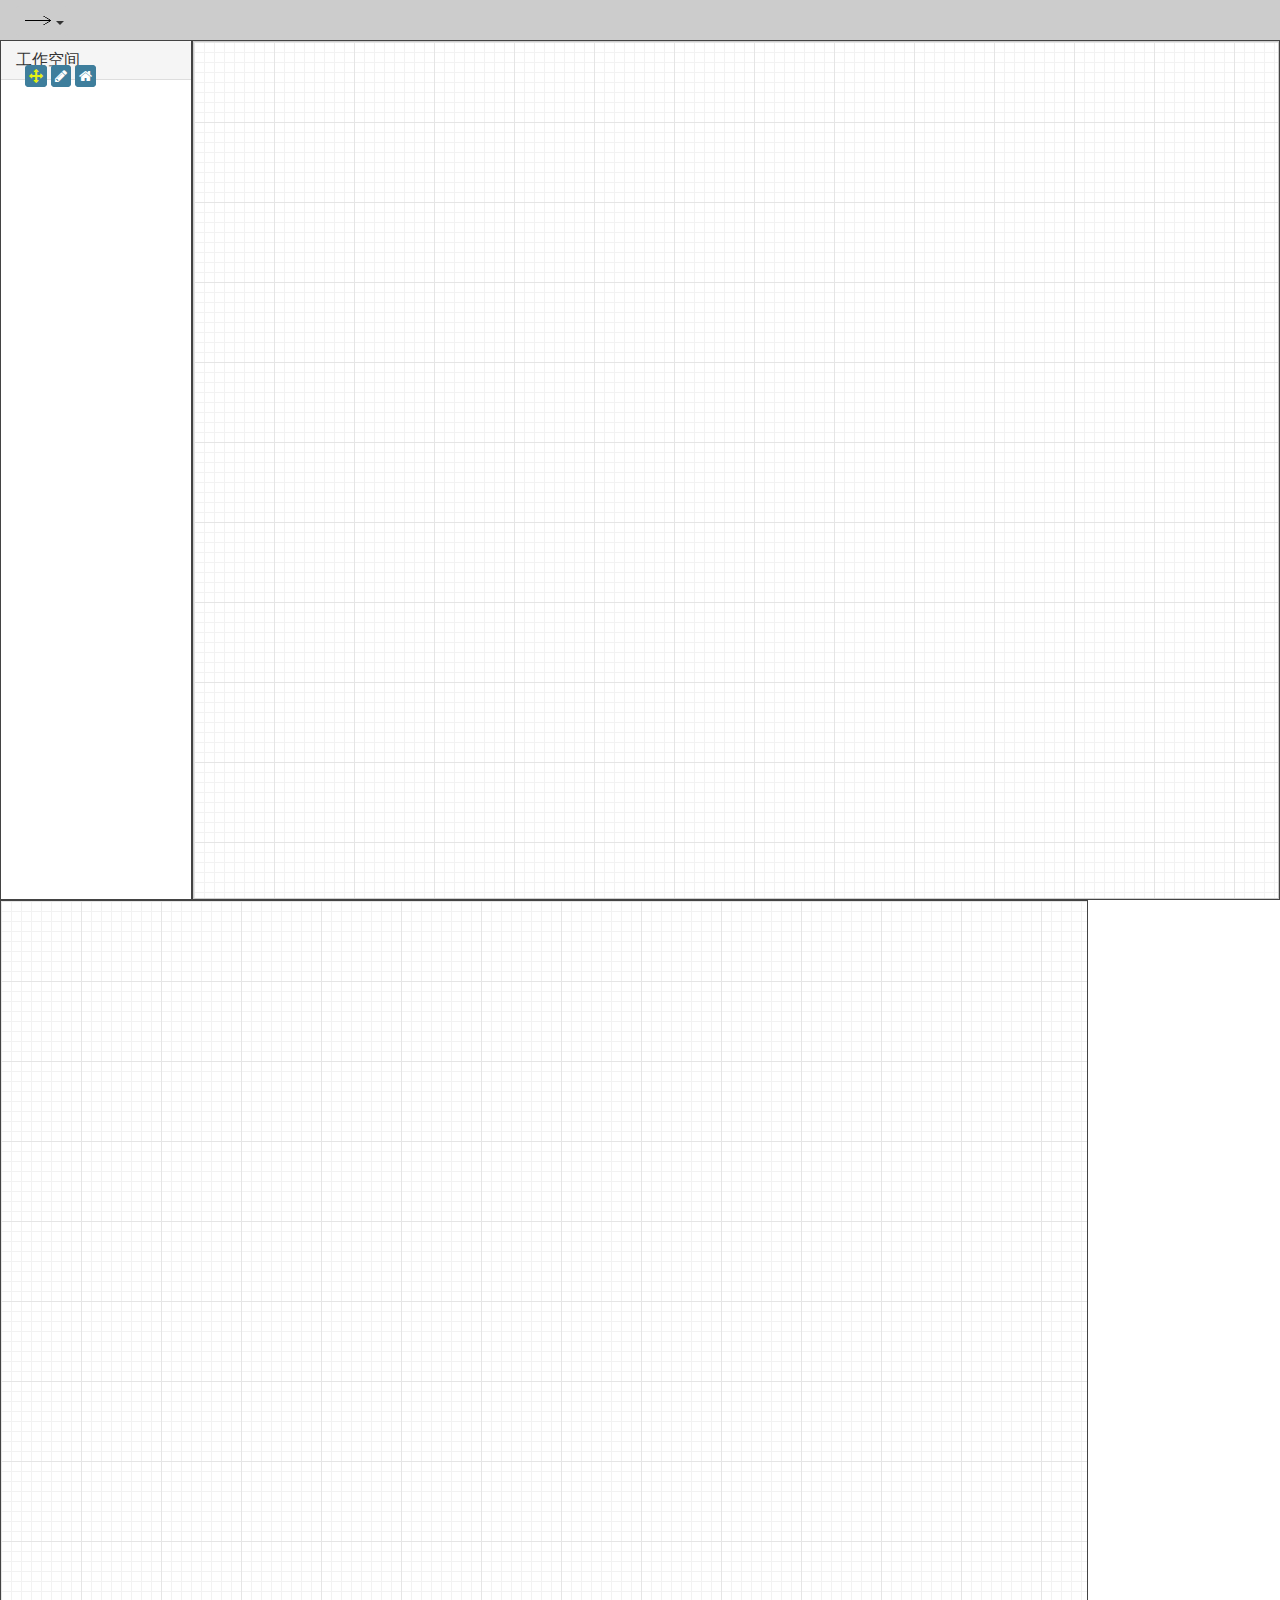
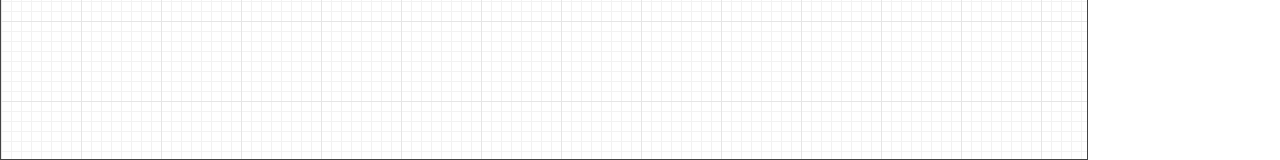
<file: index.html>
<!DOCTYPE html>
<html>
<head>
    <meta http-equiv="content-type" content="text/html; charset=UTF-8">
    <meta charset="utf-8">
    <meta http-equiv="X-UA-Compatible" content="IE=edge,chrome=1">
    <meta name="viewport" content="width=device-width">
    <title>jsPlumb Toolkit</title>
    <link rel="stylesheet" href="http://at.alicdn.com/t/font_453583_z9yjvmzsllzestt9.css">
    <link href="css/font-awesome.css" rel="stylesheet">
    <link href="css/main.css" rel="stylesheet">
    <link rel="stylesheet" href="css/bootstrap.min.css">
    <link rel="stylesheet" href="css/jsplumbtoolkit-defaults.css">
    <link rel="stylesheet" href="css/jsplumbtoolkit-demo.css">
    <link rel="stylesheet" href="css/database_app.css">
    <link rel="stylesheet" href="css/app.css">
    <link rel="stylesheet" href="css/ui.css">

</head>

<body style="overflow: hidden;">
<div class="main">
    <div class="header_">
        <div class="toolbar" href="#" data-toggle="tooltip" data-placement="bottom" title="导出数据">
            <i class="icon iconfont icon_tool icon-daochu"></i>
        </div>
        <div class="toolbar" href="#" data-toggle="tooltip" data-placement="bottom" title="进入/退出全屏">
            <i class="icon iconfont icon_tool icon-quanping"></i>
        </div>
        <div>
            <ul class="nav navbar-nav" >
                <li class="dropdown">
                    <button type="button" class="btn btn-default dropdown-toggle btn-custom" data-toggle="dropdown">
                        <div id="show_ico_arrow" class="ico ico_arrow rarrow_normal"></div> <span class="caret"></span>
                    </button>
                    <ul class="dropdown-menu dropdown-button" id="endarrow_list">
                        <li arrow="normal"><div class="ico ico_selected"></div><div class="ico ico_arrow rarrow_normal"></div></li>
                        <li arrow="solidarrow"><div class="ico ico_arrow rarrow_solidarrow"></div></li>
                        <li arrow="soliddiamond"><div class="ico ico_arrow rarrow_soliddiamond"></div></li>
                        <li arrow="solidcircle"><div class="ico ico_arrow rarrow_solidcircle"></div></li>
                        <li arrow="cross"><div class="ico ico_arrow rarrow_cross"></div></li>
                    </ul>
                </li>
            </ul>
        </div>
    </div>
    <!-- 图形区 -->
    <script type="text/x-jtk-templates" src="templates.html"></script>
    <script type="text/x-jtk-templates" src="database_templates.html"></script>
    <div class="contenter_ jtk-demo-dbase" id="jtk-demo">
        <div class="grid node-palette" style="width: 15%">
            <div class="panel-default">
                <div class="panel-heading">
                    <h4 class="panel-title">
                        <i class="icon iconfont icon-arrfill_u-copy"></i>
                        <a data-toggle="collapse" data-parent="#accordion" href="#collapse1">
                            工作空间
                        </a>
                    </h4>
                </div>
                <div id="collapse1" class="panel-collapse collapse">
                    <div class="panel-body ">
                        <ul class="list-group">
                            <li class="list-group-item"><a href="#" class="link_model concept_model">概念模型</a></li>
                            <li class="list-group-item"><a href="#" class="link_model uml_class_model">UML类图</a></li>
                            <li class="list-group-item"><a href="#" class="link_model physical_model">物理模型</a></li>
                        </ul>
                    </div>
                </div>
            </div>
        </div>
        <!-- 工作区 -->
        <div id="uml_workplace" class="grid" style="width: 85%;">
            <div class="jtk-demo-canvas">
                <!-- 小工具 -->
                <div class="controls">
                    <i class="fa fa-arrows selected-mode" mode="pan" title="Pan Mode"></i>
                    <i class="fa fa-pencil" mode="select" title="Select Mode"></i>
                    <i class="fa fa-home" reset title="Zoom To Fit"></i>
                </div>
                <div class="draggable alert alert-info alert-dismissable uml_class_model_alert"
                     style="position: absolute;display: none">
                    <button type="button" class="close close_alert" aria-hidden="true">
                        &times;
                    </button>
                    <div class="row" style="margin-left: 10px;margin-right: -15px;margin-top: 15px;">
                        <div class="col-md-3 uml_simple_class" data-toggle="popover">
                            <img jtk-node-type="uml_simple_class" src="images/uml_simple_class.png">
                        </div>
                        <div class="col-md-3 uml_interface" data-toggle="popover">
                            <img jtk-node-type="uml_interface" src="images/uml_interface.png">
                        </div>
                        <div class="col-md-3 uml_class" data-toggle="popover">
                            <img jtk-node-type="uml_class" src="images/uml_class.png">
                        </div>
                        <div class="col-md-3 uml_active_class" data-toggle="popover">
                            <img jtk-node-type="uml_active_class" src="images/uml_active_class.png">
                        </div>
                    </div>
                </div>
                <div class="draggable alert alert-info alert-dismissable concept_model_alert"
                     style="position: absolute;display: none">
                    <button type="button" class="close close_alert" aria-hidden="true">
                        &times;
                    </button>
                    <div class="row" style="margin-left: 10px;">
                        <div class="col-md-3 luoji1" data-toggle="popover">
                            <img jtk-node-type="luoji1" src="images/luoji1.png">
                        </div>
                        <div class="col-md-3 luoji2" data-toggle="popover">
                            <img jtk-node-type="luoji2" src="images/luoji2.png">
                        </div>
                        <div class="col-md-3 luoji3" data-toggle="popover">
                            <img jtk-node-type="luoji3" src="images/luoji3.png">
                        </div>
                        <div class="col-md-3" data-toggle="popover">
                        </div>
                    </div>
                </div>
                <!-- 迷你视图 -->
                <div class="miniview"></div>
            </div>
        </div>
        <div id="database_workplace" class="grid" style="width: 85%;z-index: -1;">
            <div class="jtk-database-canvas">
                <div class="draggable alert alert-info alert-dismissable database_model_alert"
                     style="position: absolute;display: none">
                    <button type="button" class="close close_alert" aria-hidden="true">
                        &times;
                    </button>
                    <div class="row" style="margin-left: 10px;margin-right: -15px;margin-top: 15px;">
                        <div class="col-md-3 table_model" data-toggle="popover">
                            <img jtk-node-type="table" src="images/table.png">
                        </div>
                    </div>
                </div>
                <!-- 小工具 -->
                <div class="controls  database_controls">
                    <i class="fa fa-arrows selected-mode" mode="pan" title="Pan Mode"></i>
                    <i class="fa fa-pencil" mode="select" title="Select Mode"></i>
                    <i class="fa fa-home" reset title="Zoom To Fit"></i>
                </div>

                <!-- 迷你视图 -->
                <div class="miniview  database_miniview"></div>
            </div>
        </div>
    </div>
</div>

<!-- the current dataset -->
<div id="preData" class="jtk-demo-dataset" style="display:none;"></div>
<script src="http://cdn.static.runoob.com/libs/jquery/2.1.1/jquery.min.js"></script>
<script src="js/jquery.js"></script>
<script src="js/jsplumbtoolkit.js"></script>
<script src="js/context.js"></script>
<script src="js/layer/layer.js"></script>
<script src="js/syntax-highlighter.js"></script>
<script src="js/jsPlumb/app.js"></script>
<script src="js/jsPlumb/database_app.js"></script>
<script src="js/bootstrap.min.js"></script>
<script src="js/jsPlumb/init.js"></script>
</body>
</html>
</file>
<file: css/main.css>
@charset "utf-8";
/* CSS Document */
html,body,div,span,h1,h2,h3,h4,h5,h6,p,pre,a,code,em,img,small,strong,sub,sup,u,i,center,dl,dt,dd,ol,ul,li,fieldset,form,label{margin:0;padding:0;border:0;outline:0;font-size:100%;vertical-align:baseline;}
a{color:#007bc4/*#424242*/; text-decoration:none;outline: none;}
a:hover{text-decoration:underline}
a:focus {outline:none; -moz-outline:none;}
ol,ul{list-style:none}
table{border-collapse:collapse;border-spacing:0}
/* html{background:url(../images/bg.png)} */
body{height:100%; font:14px/18px "Microsoft Yahei", Tahoma, Helvetica, Arial, Verdana, "\5b8b\4f53", sans-serif; color:#51555C;}
img{border:none}


#header{width:980px; height:90px; margin:0px auto; position:relative;}


#main{width:980px; min-height:600px; margin:30px auto 0 auto; border:1px solid #d3d3d3; background:#fff; -moz-border-radius:5px;-khtml-border-radius: 5px;-webkit-border-radius: 5px; border-radius:5px;}
h2.top_title{margin:4px 20px; padding-top:15px; padding-left:20px; padding-bottom:10px; border-bottom:1px solid #d3d3d3; font-size:18px; color:#a84c10; background:url(../images/arrL.gif) no-repeat 2px 16px}

#footer{height:60px;}
#footer p{ padding:10px 2px; line-height:24px; text-align:center}
#footer p a:hover{color:#51555C}
#stat{display:none}

.google_ad{width:728px; height:90px; margin:50px auto}
.ad_76090,.ad_demo{width:760px; height:90px; margin:40px auto}
.demo_topad{position:absolute; top:15px; right:0px; width:472px; height:60px;}


@media screen and (min-width: 320px) and (max-width : 480px) {
 html{-webkit-text-size-adjust: none;}
 #header{width:100%}
 #main{width:100%; margin:10px auto;  -moz-border-radius:0px;-khtml-border-radius: 0px;-webkit-border-radius: 0px; border-radius:0px;}
 .demo_topad{display:none}
 .google_ad{width:100%; margin:40px auto; text-align:center}
.ad_76090,.ad_demo{width:100%; height:auto; margin:40px auto;text-align:center}
.demo{width:98%; margin:10px auto}
}
</file>
<file: css/jsplumbtoolkit-defaults.css>
/* 
    Default styles for jsPlumb Toolkit

    Copyright 2017 https://jsplumbtoolkit.com
*/

/* --------------------------------------------------------------------------------------------- */
/* --- SURFACE WIDGET -------------------------------------------------------------------------- */
/* --------------------------------------------------------------------------------------------- */

/*
    Assigned to every Node managed by an instance of the Toolkit. They are required to be positioned absolute, to
    enable dragging to work properly.
*/
.jtk-node {
    position: absolute;
}

/*
    Assigned to every Group managed by an instance of the Toolkit. They are required to be positioned absolute, to
    enable dragging to work properly. We set overflow:visible on Group elements too, as a drag outside of the bounds
    is automatically reverted anyway, and without overflow:visible you cannot drag a node to some other element. You can
    also drag a node out of the element's viewport and if you drop it you can never get it back.
*/
.jtk-group {
    position: absolute;
    overflow: visible;
}

/*

    This is the attribute used to mark which part of a Group DOM element should contain the child Nodes. We mark it
    as having `position:relative` so that the absolute positioned Nodes are drawn correctly.
*/
[jtk-group-content] {
    position:relative;
}

/*
    This style was created in response to this Chrome bug:
    http://stackoverflow.com/questions/13758215/artifacts-when-css-scaled-in-chrome

    Basically it's about how sometimes there can be artefacts left on screen when the user drags an element. It seems
    the issue has been fixed in more recent versions of Chrome, but the style is left here in case you come across
    the problem.
*/
.jtk-node.jtk-drag {
    /*-webkit-backface-visibility: hidden;*/
}

/*
    Assigned to an element that is the `Container` in a `render` call.
    Elements that are acting as Surface widgets should have overflow:hidden set to prevent libs from
    scrolling them during drag (we don't want scrollbars; we have an infinite canvas). Position is set to
    `relative` as this is the parent for nodes, which are positioned absolute (and for absolute positioning
    to work, you need to ensure the parent node has `position:relative`). This style also sets some default
    values for the cursor - using a `grab` cursor where supported.
*/
.jtk-surface {
    overflow: hidden !important;
    position: relative;
    cursor: move;
    cursor: -moz-grab;
    cursor: -webkit-grab;

    /*
        For IE10+. As discussed on this page:

        https://msdn.microsoft.com/en-us/library/ie/jj583807(v=vs.85).aspx

        Microsoft have very helpfully implemented default behaviours for a bunch of touch events and
        then consumed the events so you don't have to be bothered by them. They've "done a lot of research"
        about this stuff and put together a really great default experience for everyone in the entire world.
    */
    touch-action:none;

    /*
        Another Chrome issue that appears to have been fixed in later versions
        http://stackoverflow.com/questions/15464055/css-transition-effect-makes-image-blurry-moves-image-1px-in-chrome
    */
    /*
    -webkit-backface-visibility: hidden;
    -webkit-transform: translateZ(0) scale(1.0, 1.0);
    */
}

/*
    Assigned to the surface when it is being panned. The default is to change the cursor (in browsers that support
    a `grabbing` cursor), and to disable text selection.
*/
.jtk-surface-panning {
    cursor: -moz-grabbing;
    cursor: -webkit-grabbing;
    -webkit-touch-callout: none;
    -webkit-user-select: none;
    -khtml-user-select: none;
    -moz-user-select: none;
    -ms-user-select: none;
    user-select: none;
}

/*
    The work area in a surface renderer.
*/
.jtk-surface-canvas {
    overflow: visible !important;
}

/*
    For IE10+. Discussed above in the .jtk-surface styles. This one is specific to elements that are configured
    to be droppable on a Surface via its `registerDroppableNodes` method.
*/
.jtk-surface-droppable-node {
    touch-action:none;
}

/*
    Assigned to a Surface widget when panning is disabled (and therefore the app is relying on scrollbars when the content overflows).
*/
.jtk-surface-nopan {
    overflow: scroll !important;
    cursor:default;
}

/*
Assigned to tile images in a tiled background
*/
.jtk-surface-tile {
    border:none;
    outline:none;
    margin:0;
    -webkit-transition: opacity .3s ease .15s;
    -moz-transition: opacity .3s ease .15s;
    -o-transition: opacity .3s ease .15s;
    -ms-transition: opacity .3s ease .15s;
    transition: opacity .3s ease .15s;
}

/*
    Assigned to the element used for node select with the mouse ("lasso").
*/
.jtk-lasso {
    border: 2px solid rgb(49, 119, 184);
    background-color: WhiteSmoke;
    opacity: 0.5;
    display: none;
    z-index: 20000;
    position: absolute;
}

/*
    This class is added to the document body on lasso drag start and removed at the end of lasso dragging. Its purpose
    is to switch off text selection on all elements while the user is dragging the lasso.
*/
.jtk-lasso-select-defeat * {
    -webkit-touch-callout: none;
    -webkit-user-select: none;
    -khtml-user-select: none;
    -moz-user-select: none;
    -ms-user-select: none;
    user-select: none;
}

/**
    Added to the lasso mask when it is operating in 'inverted' mode, ie. the excluded parts of the UI are covered, rather
    than the normal mode in which the selected parts of the UI are covered.
*/
.jtk-lasso-mask {
    position:fixed;
    z-index:20000;
    display:none;
    opacity:0.5;
    background-color: #07234E;
    top:0;
    bottom:0;
    left:0;
    right:0;
}

/*
    Assigned to some element that has been selected (either via lasso or programmatically).
*/
.jtk-surface-selected-element {
    /*border: 2px dashed #f76258 !important;*/
}

/*
    Assigned to all pan buttons in a surface widget.
*/
.jtk-surface-pan {
    background-color: Azure;
    opacity: 0.4;
    text-align: center;
    cursor: pointer;
    z-index: 2;
    -webkit-transition: background-color 0.15s ease-in;
    -moz-transition: background-color 0.15s ease-in;
    -o-transition: background-color 0.15s ease-in;
    transition: background-color 0.15s ease-in;
}

/*
    Specific styles for the top and bottom pan buttons.
    Top/bottom are 100% width and 20px high by default
*/
.jtk-surface-pan-top, .jtk-surface-pan-bottom {
    width: 100%;
    height: 20px;
}

/*
    Hover styles for all pan buttons.
    On hover, change color, background color, font weight and opacity.
*/
.jtk-surface-pan-top:hover, .jtk-surface-pan-bottom:hover, .jtk-surface-pan-left:hover, .jtk-surface-pan-right:hover {
    opacity: 0.6;
    background-color: rgb(49, 119, 184);
    color: white;
    font-weight: bold;
}

/*
    Specific styles for the left and right pan buttons.
    Left/right pan buttons are 100% height and 20px wide
*/
.jtk-surface-pan-left, .jtk-surface-pan-right {
    width: 20px;
    height: 100%;
    line-height: 40;
}


/*
    Assigned to a pan button when the user is pressing it.
*/
.jtk-surface-pan-active, .jtk-surface-pan-active:hover {
    background-color: #f76258;
}

/* --------------------------------------------------------------------------------------------- */
/* --- MINIVIEW WIDGET ------------------------------------------------------------------------- */
/* --------------------------------------------------------------------------------------------- */

/*
    Assigned to an element that is acting as a Miniview.
    As with Surface, Miniview elements should have overflow:hidden set to prevent
    libs from scrolling them during drag. This style also provides a default width/height for a miniview,
    which you may wish to override.
*/
.jtk-miniview {
    overflow: hidden !important;
    width: 125px;
    height: 125px;
    position: relative;
    background-color: #B2C9CD;
    border: 1px solid #E2E6CD;
    border-radius: 4px;
    opacity: 0.8;
}

/* 
    Assigned to the element that shows the size of the related viewport in a Miniview widget, and which can be dragged to
    move the surface.
*/
.jtk-miniview-panner {
    border: 5px dotted WhiteSmoke;
    opacity: 0.4;
    background-color: rgb(79, 111, 126);
    cursor: move;
    cursor: -moz-grab;
    cursor: -webkit-grab;
}

/*
    Assigned to the miniview's panner when it is being dragged.
*/
.jtk-miniview-panning {
    cursor: -moz-grabbing;
    cursor: -webkit-grabbing;
}

/*
    Added to all elements displayed in a miniview.
*/
.jtk-miniview-element {
    background-color: rgb(96, 122, 134);
    position: absolute;
}

/*
    Added to Group elements displayed in a miniview
*/
.jtk-miniview-group-element {
    background: transparent;
    border: 2px solid rgb(96,122,134);
}

/*
    Assigned to the collapse/expand miniview button
*/
.jtk-miniview-collapse {
    color: whiteSmoke;
    position: absolute;
    font-size: 18px;
    top: -1px;
    right: 3px;
    cursor: pointer;
    font-weight: bold;
}

/*
    The '-' symbol when the miniview is expanded
*/
.jtk-miniview-collapse:before {
    content: "\2012";
}

/*
    Assigned to the miniview element when it is collapsed.
*/
.jtk-miniview-collapsed {
    background-color: #449ea6;
    border-radius: 4px;
    height: 22px;
    margin-right: 0;
    padding: 4px;
    width: 21px;
}

/*
    Hide all children of the miniview (except the expand button) when it is collapsed so you don't see anything
    poking through under the + icon.
*/
.jtk-miniview-collapsed .jtk-miniview-element, .jtk-miniview-collapsed .jtk-miniview-panner {
    visibility: hidden;
}

/*
    The '+' symbol when the miniview is collapsed.
*/
.jtk-miniview-collapsed .jtk-miniview-collapse:before {
    content: "+";
}

/*
    Hover state for the collapse/expand icon.
*/
.jtk-miniview-collapse:hover {
    color: #E4F013;
}

/* ------------------------------------------------------------------------------------------- */
/* --- DIALOGS --------------------------------------------------------------------------------*/
/* ------------------------------------------------------------------------------------------- */

/*
    This is the element that acts as the dialog underlay - the modal "mask". Note the high z-index default
    set here (and note also the overlay style below has a z-index with a value higher by one).
*/
.jtk-dialog-underlay {
    left: 0;
    right: 0;
    top: 0;
    bottom: 0;
    position: fixed;
    z-index: 100000;
    opacity: 0.8;
    background-color: #CCC;
    display: none;
}

/*
    This is the element that acts as the parent for dialog content.
*/
.jtk-dialog-overlay {
    position: fixed;
    z-index: 100001;
    display: none;
    background-color: white;
    font-family: "Open Sans", sans-serif;
    padding: 7px;
    box-shadow: 0 0 5px gray;
    overflow: hidden;
}

.jtk-dialog-overlay-x {
    max-height:0;
    transition: max-height 0.5s ease-in;
    -moz-transition: max-height 0.5s ease-in;
    -ms-transition: max-height 0.5s ease-in;
    -o-transition: max-height 0.5s ease-in;
    -webkit-transition: max-height 0.5s ease-in;
}

.jtk-dialog-overlay-y {
    max-width:0;
    transition: max-width 0.5s ease-in;
    -moz-transition: max-width 0.5s ease-in;
    -ms-transition: max-width 0.5s ease-in;
    -o-transition: max-width 0.5s ease-in;
    -webkit-transition: max-width 0.5s ease-in;
}

.jtk-dialog-overlay-top {
    top:20px;
}

.jtk-dialog-overlay-bottom {
    bottom:20px;
}

.jtk-dialog-overlay-left {
    left:20px;
}

.jtk-dialog-overlay-right {
    right:20px;
}

.jtk-dialog-overlay-x.jtk-dialog-overlay-visible {
    max-height:1000px;
    border-radius: 6px;
}

.jtk-dialog-overlay-y.jtk-dialog-overlay-visible {
    max-width:1000px;
}

/*
    The element containing buttons in a dialog.
*/
.jtk-dialog-buttons {
    text-align: right;
    margin-top: 5px;
}

/*
    An individual button in a dialog.
*/
.jtk-dialog-button {
    border: none;
    cursor: pointer;
    margin-right: 5px;
    min-width: 56px;
    /*background-color: white;*/
    /*outline: 1px solid #ccc;*/
}

/*
    Hover style for an individual button in a dialog.
*/
.jtk-dialog-button:hover {
    color: white;
    background-color: #234b5e;
}

/*
    The titlebar of a dialog.
*/
.jtk-dialog-title {
    text-align: left;
    font-size: 14px;
    margin-bottom: 9px;
    border-bottom: 1px solid #ccc;
    height: 25px;
}

.jtk-dialog-content {
    font-size:12px;
    text-align:left;
    min-width:250px;
    margin: 0 14px;
    padding: 30px 100px 30px 100px;
}

.jtk-dialog-content ul {
    width:100%;
    padding-left:0;
}

.jtk-dialog-content label {
    cursor: pointer;
    font-weight: inherit;
}

.jtk-dialog-overlay input, .jtk-dialog-overlay textarea {
    background-color: #FFF;
    border: 1px solid #CCC;
    color: #333;
    font-size: 14px;
    font-style: normal;
    outline: none;
    padding: 6px 4px;
    margin-right: 6px;
}

.jtk-dialog-overlay input:focus, .jtk-dialog-overlay textarea:focus {
    /*background-color: #cbeae1;*/
    /*border: 1px solid #83b8a8;*/
    color: #333;
    font-size: 14px;
    font-style: normal;
    outline: none;
}

/* -------------------------------------------------------------------------------------------- */
/* --- DRAWING TOOLS -------------------------------------------------------------------------- */
/* -------------------------------------------------------------------------------------------- */

/*
    Assigned to the element that is drawn around some other element when a drawing operation is taking place.
*/
.jtk-draw-skeleton {
    position: absolute;
    left: 3px;
    right: 3px;
    top: 3px;
    bottom: 3px;
    /*outline: 2px solid #84acb3;*/
    /*opacity: 0.8;*/
}

/*
    Assigned to every handle (top left, top right, bottom left, bottom right, center) in a draw skeleton.
*/
.jtk-draw-handle {
    position: absolute;
    width: 10px;
    height: 10px;
    background-color: #000;
}

/*
    Assigned to the top left handle in a draw skeleton
*/
.jtk-draw-handle-tl {
    left: 0;
    top: 0;
    cursor: nw-resize;
}

/*
    Assigned to the top right handle in a draw skeleton
*/
.jtk-draw-handle-tr {
    right: 0;
    top: 0;
    cursor: ne-resize;
}

/*
    Assigned to the bottom left handle in a draw skeleton
*/
.jtk-draw-handle-bl {
    left: 0;
    bottom: 0;
    cursor: sw-resize;
}

/*
    Assigned to the bottom right handle in a draw skeleton
*/
.jtk-draw-handle-br {
    bottom: 0;
    right: 0;
    cursor: se-resize;
}

/*
    Assigned to the center handle in a draw skeleton (the handle by which the element may be dragged). This is
    not visible by defaut; enable if you need it.
*/
.jtk-draw-drag {
    display:none;
    position: absolute;
    left: 50%;
    top: 50%;
    margin-left: -10px;
    margin-top: -10px;
    width: 20px;
    height: 20px;
    background-color: #84acb3;
    cursor: move;
}

/*
    This class is added to the document body on drag resize start and removed at the end of resizing. Its purpose
    is to switch off text selection on all elements while the user is resizing an element.
*/
.jtk-drag-select-defeat * {
    -webkit-touch-callout: none;
    -webkit-user-select: none;
    -khtml-user-select: none;
    -moz-user-select: none;
    -ms-user-select: none;
    user-select: none;
}

.jtk-bezier-handle {
    width:15px;
    height:15px;
    border-radius:50%;
    background-color:darkcyan;
    cursor:move;
    z-index:10;
}

.jtk-bezier-handle-secondary {
    cursor:default;
    background-color:lightgreen;
}

.jtk-bezier-handle-secondary-source {
    background-color: lavenderblush;
}

.jtk-bezier-guideline {
    position:absolute;
}

.jtk-bezier-guideline path {
    stroke:darkcyan;
    stroke-linewidth:3;
}

.jtk-connection-edit path {
    stroke-dasharray:2 2;
}
</file>
<file: css/jsplumbtoolkit-demo.css>
/* ---------------------------------------------------------------------------------------------------- */
/* --- page structure --------------------------------------------------------------------------------- */
/* ---------------------------------------------------------------------------------------------------- */

body {
    background-color: #FFF;
    color: #434343;
    font-family: "Lato", sans-serif;
    font-size: 14px;
    font-weight: 400;
    height: 100%;
    padding: 0;
}

.jtk-bootstrap {
  min-height:100vh;
  display:flex;
  flex-direction: column;  
}

.jtk-bootstrap .jtk-page-container {
    display:flex;
    width:100vw;
    justify-content: center;
    flex:1;
  }

  .jtk-bootstrap .jtk-container {
    width: 100%;
    /*max-width:800px;*/
  }

  /*.jtk-bootstrap-wide .jtk-container {*/
         /*width: 80%;*/
         /*max-width:1187px;*/
     /*}*/

.jtk-demo-main {    
    position: relative;
    margin-top:98px;
}

.jtk-demo-main .description {
    font-size: 13px;
    margin-top: 25px;
    padding: 13px;
    margin-bottom: 22px;
    background-color: #f4f5ef;
}

.jtk-demo-main .description li {
    list-style-type: disc !important;
}

.jtk-demo-canvas {    
    height:100%;
    /*max-height:700px;*/
    border:1px solid #CCC;
    background-color:white;
    display: flex;
}

.canvas-wide {
    margin-left:0;
}

.miniview {
    position: absolute;
    bottom: 25px;
    right: 25px;
    z-index: 100;
}


.jtk-demo-dataset {
    text-align: left;
    max-height: 600px;
    overflow: auto;
}

.demo-title {
    float:left;
    font-size:18px;
}

.controls {
    top: 25px;
    color: #FFF;
    margin-right: 10px;
    position: absolute;
    left: 25px;
    z-index: 1;
}

.controls i {
    background-color: #3E7E9C;
    border-radius: 4px;
    cursor: pointer;
    margin-right: 0;
    padding: 4px;
}

li {
    list-style-type: none;
}

/* ------------------------ node palette -------------------- */

.sidebar {
    margin:0;
    padding:0;
    /*padding-top: 7px;*/
    /*padding-right: 10px;*/
    /*width:150px;*/
    float:right;
    text-align:center;
    top: 20px;
    position: relative;
    right: 20px;
    /*height: 550px;*/
    /*background-color: #84acb3;*/
}

.sidebar ul li {
    background-color: #234b5e;
    border-radius: 11px;
    color: #f7ebca;
    cursor: move;
    margin-bottom: 10px;
    margin-left: 6px;
    padding: 8px;
    width:128px;
}

.sidebar ul {
    width:100%;
    padding:0;
}

.sidebar ul li:hover {
    background-color: #577a8b;
}

.sidebar i {
    float:left;
}

@media (max-width: 600px) {
    .sidebar {
        float:none;
        height: 55px;
        width: 100%;
        padding-top:0;
    }

    .sidebar ul li {
        display:inline-block;
        margin-top: 7px;
        width:67px;
    }
    .jtk-demo-canvas {
        margin-left: 0;
        margin-top:10px;
        height:364px;
    }
}

/* ---------------------------------------------------------------------------------------------------- */
/* --- jsPlumb setup ---------------------------------------------------------------------------------- */
/* ---------------------------------------------------------------------------------------------------- */

.jtk-connector {
    z-index:9;
}

.jtk-endpoint {
    z-index:12;
    opacity:0.8;
    cursor:pointer;
}

.jtk-overlay {
    background-color: white;
    color: #434343;
    font-weight: 400;
    padding: 4px;
    z-index:10;

}

.jtk-overlay.jtk-hover {
    color: #434343;
}

path {
    cursor:pointer;
}

.delete {
    padding: 2px;
    cursor: pointer;
    float: left;
    font-size: 10px;
    line-height: 20px;
}

.add, .edit {
    cursor: pointer;
    float:right;
    font-size: 10px;
    line-height: 20px;
    margin-right:2px;
    padding: 2px;
}

.edit:hover {
    color: #ff8000;
}

.selected-mode {
    color:#E4F013;
}

.connect {
    width:10px;
    height:10px;
    background-color:#f76258;
    position:absolute;
    bottom: 13px;
    right: 5px;
}

/* header styles */

.demo-links {
    position: fixed;
    right: 0;
    top: 57px;
    font-size: 11px;
    background-color: white;
    opacity: 0.8;
    padding-right: 10px;
    padding-left: 5px;
    text-transform: uppercase;
    z-index:100001;
}

.demo-links div {
    display:inline;
    margin-right:7px;
    margin-left:7px;
}

.demo-links i {
    padding:4px;
}

/*
.navbar-top {
    background-color: #3c565d;
    border:none;
    font-size: 14px;
    font-weight: 700;
}

.navbar-nav > li > a {
    border: none;
    color: #FFF;
    padding: 6px 10px;
    text-decoration: none;
}

.social-nav {
    color: #FFF;
    float: right;
    font-size: 22px;
}

.nav > li > a:hover, .nav > li > a:focus {
    background-color: transparent;
    color: #cdcc73;
    text-decoration: none;
}
*/

.panel {
    margin-bottom: 0px;
}

.toolbar {
    float: left;
    /*margin-top: 10px;*/
    margin-left: 15px;
}

.icon_tool:hover {
    border: 1px solid;
    padding: 5px;
    cursor: pointer;
}

.grid {
    padding: 0px;
    border: 1px solid;
    float: left;
    height: 100%;
}

.main {
    height: 100%;
}

.diagram_ {
    text-align: left;
    margin-bottom: 5px;
}

.header_ {
    width: 100%;
    height: 40px;
    line-height: 40px;
    background-color: #ccc
}

.contenter_ {
    width: 100%;
    position: absolute;
    top: 40px;
    bottom: 0px;
}

.modelDiv {
    margin-bottom: 15px;
}

.form-labels-float {
    float: left;
    font-weight: bold;
    text-align: left;
    padding-right: 6px;
    padding-top: 8px;
    font-size: 14px;
    width: 80px;
}
.hint{
    padding-left : 10px;
    color : green;
}
.nameLabel{
    padding-right : 10px;
}

.jtk-demo-canvas{
    margin: 0px;
    padding: 0px;
    background-image: url("../images/canvas-background.png");
}

.jtk-database-canvas{
    margin: 0px;
    padding: 0px;
    height: 100%;
    background-image: url("../images/canvas-background.png");
}
</file>
<file: css/database_app.css>
/* ----------------------------------------------------------------------------------------------------- */
/* --- Node common -------------------------------------------------------------------------------- */
/* ----------------------------------------------------------------------------------------------------- */

.table, .view {
    background-color: #fff;
    border-radius: 4px;
    cursor: pointer;
    font-size: 12px;
    position: absolute;
    z-index: 11;
    overflow: hidden;
    min-width:80px;
    min-height:30px;
    width: auto;
    border:2px solid #000;
}

.table .name, .view .name, .table li.jtk-draggable, .view li.jtk-draggable {
    background-color: #fff;
    color: #000;
    cursor: move;
    font-size: 13px;
    line-height: 24px;
    padding: 6px;
    text-align: center;
}

.columnsArea{
	min-height:150px;
	border-top:2px solid #000;
}

.table li.jtk-draggable, .view li.jtk-draggable {
    min-width:100px;
    border-radius:14px;
}

.table .name span, .view .name span {
    cursor:pointer;
}

/* ----------------------------------------------------------------------------------------------------- */
/* --- Table nodes -------------------------------------------------------------------------------- */
/* ----------------------------------------------------------------------------------------------------- */


.table {
    margin-bottom: 0;
    min-width: 200px;
}

.table-columns {
    margin:0;
    padding:0;
}

.table-column {
    list-style-type: none;
    padding: 4px 6px;
}


.table-column-delete, .view-delete {
    color: #407364;
    padding: 2px;
    cursor: pointer;
    float: left;
    font-size: 10px;
    line-height: 10px;
    margin-left: 10px;
}


.table-column-edit {
    color: #407364;
    float: right;
    cursor: pointer;
    margin-right: 12px;
}

.new-column, .delete, .table-column-delete {
    -webkit-transition: background-color 0.15s ease-in;
    -moz-transition: background-color 0.15s ease-in;
    -o-transition: background-color 0.15s ease-in;
    transition: background-color 0.15s ease-in;
}

.new-column:hover, .delete:hover {
    color: #ff8000;
}

.table-column-delete:hover {
    color: #434343;
}

.table-column-type-varchar {
    background-color: #cbeae1;
}

.table-column-type-integer {
    background-color: #fff;
}

.table-column-type-date {
    background-color: #e5f5f0;
}

.table-column[primary-key='true'] {
    background-color:#83b8a8;
}

/* ----------------------------------------------------------------------------------------------------- */
/* --- View nodes -------------------------------------------------------------------------------------- */
/* ----------------------------------------------------------------------------------------------------- */

.view {
    margin-bottom: 0;
    width: 200px;
    overflow: hidden;
    background-color: white;
}

.view-details {
    font-size: 10px;
    font-family: Courier;
    padding: 10px;
}

.view .view-delete {
    color: #f7ebca;
    padding: 2px;
    cursor: pointer;
    float:left;
    font-size: 10px;
    line-height: 20px;
}

.view .view-delete:hover {
    color: #ff8000;
}

.txtViewQuery {
    width: 272px;
    height: 132px;
}

/* ---------------------------------------------------------------------------------------------------- */
/* --- Drag/drop interactions ------------------------------------------------------------------------- */
/* ---------------------------------------------------------------------------------------------------- */
.drop-hover {
    background-color: #629f72 !important;
    color: #FFF !important;
}

/* ----------------------------------------------------------------------------------------------------- */
/* --- Edge styles ------------------------------------------------------------------------------------- */
/* ----------------------------------------------------------------------------------------------------- */

.delete-relationship {
    border-radius: 12px;
    cursor: pointer;
    text-align: center;
}

.delete-relationship:hover {
    color: #FFF;
    background-color: #434343;
    padding: 4px;
}

.common-edge path {
    stroke-width: 3;
    stroke: #f76258;
}

.common-edge.jtk-hover path {
    stroke:#434343;
}


/* ----------------------------------------------------------------------------------------------------- */
/* --- dialogs ------------------------- */
/* ----------------------------------------------------------------------------------------------------- */

.form-labels-float {
    float: left;
    font-weight: bold;
    text-align: left;
    padding-right: 6px;
    padding-top: 6px;
    font-size: 14px;
    width: 80px;
}

.form-labels {
    font-weight: bold;
    text-align: left;
    padding-right: 6px;
    font-size: 14px;
}

.checkbox-id {
    margin-top: 6px;
    margin-left: 22px;
}

.btn-icon-margin {
    line-height: 18px;
    margin-left: 10px;
}


.pull-left { float: left; }
.clearfix { clear: both; }

.column-data-type{
    margin-left: 30px;
}
</file>
<file: css/app.css>
/* ------------------------ dialogs ----------------------------*/

/* ----------------------- drag/drop interactions -------------- */
.drop-hover {
    background-color: #FCCCCC !important;
}

/* ----------------------- node styles ------------------------- */

.flowchart-object {
    position: absolute;
    text-align: center;
    font-size: 12px;
    opacity: 0.8;
    z-index: 10;
    background: none;
    box-shadow: none;
    border: none;
    border-radius: 0;
    min-width: 0;
    min-height: 0;
}

.flowchart-object svg {
    position: absolute;
    stroke: black;
    stroke-width: 2px;
    fill: #fff;
    left: 0px;
    top: 0px;
}

.flowchart-object text {
    stroke: none;
    fill: #000;
    font-family: "Open Sans", sans-serif;
    font-size: 14px;
    font-weight: normal;

}

.flowchart-object .node-action {
    display: none;
    position: absolute;
    top: -24px;
    cursor: pointer;
    color: #000;
    z-index: 10000;
}

.flowchart-object .drag-start {
    cursor: pointer;
}

.flowchart-object .node-action:hover {
    color: #ff8000;
}

.flowchart-object .node-edit {
    left: 50%;
    margin-left: -20px;
}

.flowchart-object .node-delete {
    left: 50%;
    margin-left: 10px;
}
.flowchart-object .node-add {
    left: 50%;
    margin-left: -50px;
}

.flowchart-object.jtk-surface-selected-element .node-action {
    display: block;
}

.outer {
    /*fill:gray;*/
    /*opacity:0.3;*/
    cursor:pointer;
    stroke:#000;
    fill:#FFF;
    display: none;
    /*stroke-width:2*/
}

.flowchart-object:hover .outer {
    opacity:0.7;
    display: block;
}

.inner {
    cursor:move !important;
    stroke-width: 0px;
}

.connection-drop svg {
    fill:#CCC;
}

.connection-drop text {
    fill:black;
}
</file>
<file: css/ui.css>
#endarrow_list li {
    position: relative;
    padding: 8px 30px;
}

.ico_selected {
    position: absolute;
    top: 3px;
    left: 5px;
}

.navbar-nav{
    margin-left: 15px;
}

.btn-custom{
    background-color: #ccc;
    padding: 4px;
}
.dropdown-button{
    min-width: 60px;
}

#endarrow_list li:hover {
    background-color: #eee;
}

.btn-custom .ico{
    float: left;
    margin: 5px;
}

.ico {
    background: url(../images/sprite.png?9) no-repeat;
    height: 20px;
    width: 20px;
}
.ico_arrow{
    width: 26px;
    height: 10px;
}
.ico.larrow_none{
    background-position: 0px -329px;
}
.larrow_solidarrow{
    background-position: 0px -228px;
}
.larrow_dashedarrow{
    background-position: 0px -240px;
}
.larrow_normal{
    background-position: 0px -254px;
}
.larrow_soliddiamond{
    background-position: 0px -266px;
}
.larrow_dasheddiamond{
    background-position: 0px -279px;
}
.larrow_solidcircle{
    background-position: 0px -293px;
}
.larrow_dashedcircle{
    background-position: 0px -305px;
}
.larrow_cross{
    background-position: 0px -319px;
}
.ico.rarrow_none{
    background-position: -26px -329px;
}
.rarrow_solidarrow{
    background-position: -26px -228px;
}
.rarrow_dashedarrow{
    background-position: -26px -240px;
}
.rarrow_normal{
    background-position: -26px -254px;
}
.rarrow_soliddiamond{
    background-position: -26px -266px;
}
.rarrow_dasheddiamond{
    background-position: -26px -279px;
}
.rarrow_solidcircle{
    background-position: -26px -293px;
}
.rarrow_dashedcircle{
    background-position: -26px -305px;
}
.rarrow_cross{
    background-position: -26px -319px;
}
.ico_lock{
    background-position: -40px -140px;
}
.ico_unlock{
    background-position: -40px -120px;
}
.ico_link{
    background-position: -20px -420px;
}
.ico_selected{
    background-position: -40px -100px;
}
.ico_accordion{
    width: 8px;
    height: 8px;
    background-position: -40px -47px;
}
.ico_dock_nav{
    background-position: -40px 0px;
}
.ico_dock_styles{
    background-position: 1px -340px;
}
.ico_dock_metric{
    background-position: 0px -360px;
}
.ico_dock_page{
    background-position: -20px -360px;
}
.ico_dock_attribute{
    background-position: -39px -360px;
}
.ico_attr_delete{
    background-position: 0px -380px;
}
.ico_attr_delete:hover{
    background-position: -20px -380px;
}
.ico_plus{
    background-position: -40px -380px;
}
.gradient{
    background-position: 0px -400px;
}
.ico_img{
    background-position: -20px -400px;
}
.ico_front{
    background-position: -40px -400px;
}
.ico_back{
    background-position: 0px -420px;
}
.ico_goback{
    background-position: -40px -420px;
}
.ico_chat{
    background-position: 0px -440px;
    margin: 4px 2px;
}
.ico_history{
    background-position: -20px -440px;
}
.ico_comment{
    background-position: -40px -620px;
}
.ico_play{
    background-position: -40px -440px;
}
.ico_pause{
    background-position: 0px -460px;
}
.ico_playing{
    background-position: -20px -460px;
    position: absolute;
    top: 10px;
    left: -5px;
}
.ico_restore{
    background-position: -40px -460px;
}
.ico.cut{
    background-position: 0px -480px;
}
.ico.copy{
    background-position: -20px -480px;
}
.ico.paste{
    background-position: -40px -480px;
}
.ico.remove{
    background-position: 0px -500px;
}
.ico.zoomin{
    background-position: -20px -500px;
}
.ico.zoomout{
    background-position: -40px -500px;
}
.ico.text{
    background-position: 0px -520px;
}
.ico.gridsize{
    background-position: -20px -520px;
}
.ico.padding{
    background-position: -40px -520px;
}
.ico.edittext{
    background-position: 0px -540px;
}
.ico.useradd{
    background-position: -20px -540px;
}
.ico.chrome{
    background-position: -40px -540px;
}
.ico.weibo{
    background-position: 0px -560px;
}
.ico.twitter{
    background-position: -20px -560px;
}
.ico_header_share{
    background-position: 0px -580px;
}
.ico_remove_red{
    background-position: -20px -580px;
}
.ico_fullscreen{
    background-position: -40px -580px;
}
.ico_presentation{
    background-position: 0px -600px;
}
.ico.firefox{
    background-position: -20px -600px;
}
.ico.collapse{
    background-position: -40px -600px;
}
.ico.expand{
    background-position: 0px -620px;
}
.ico.theme{
    background-position: -20px -620px;
}
</file>
